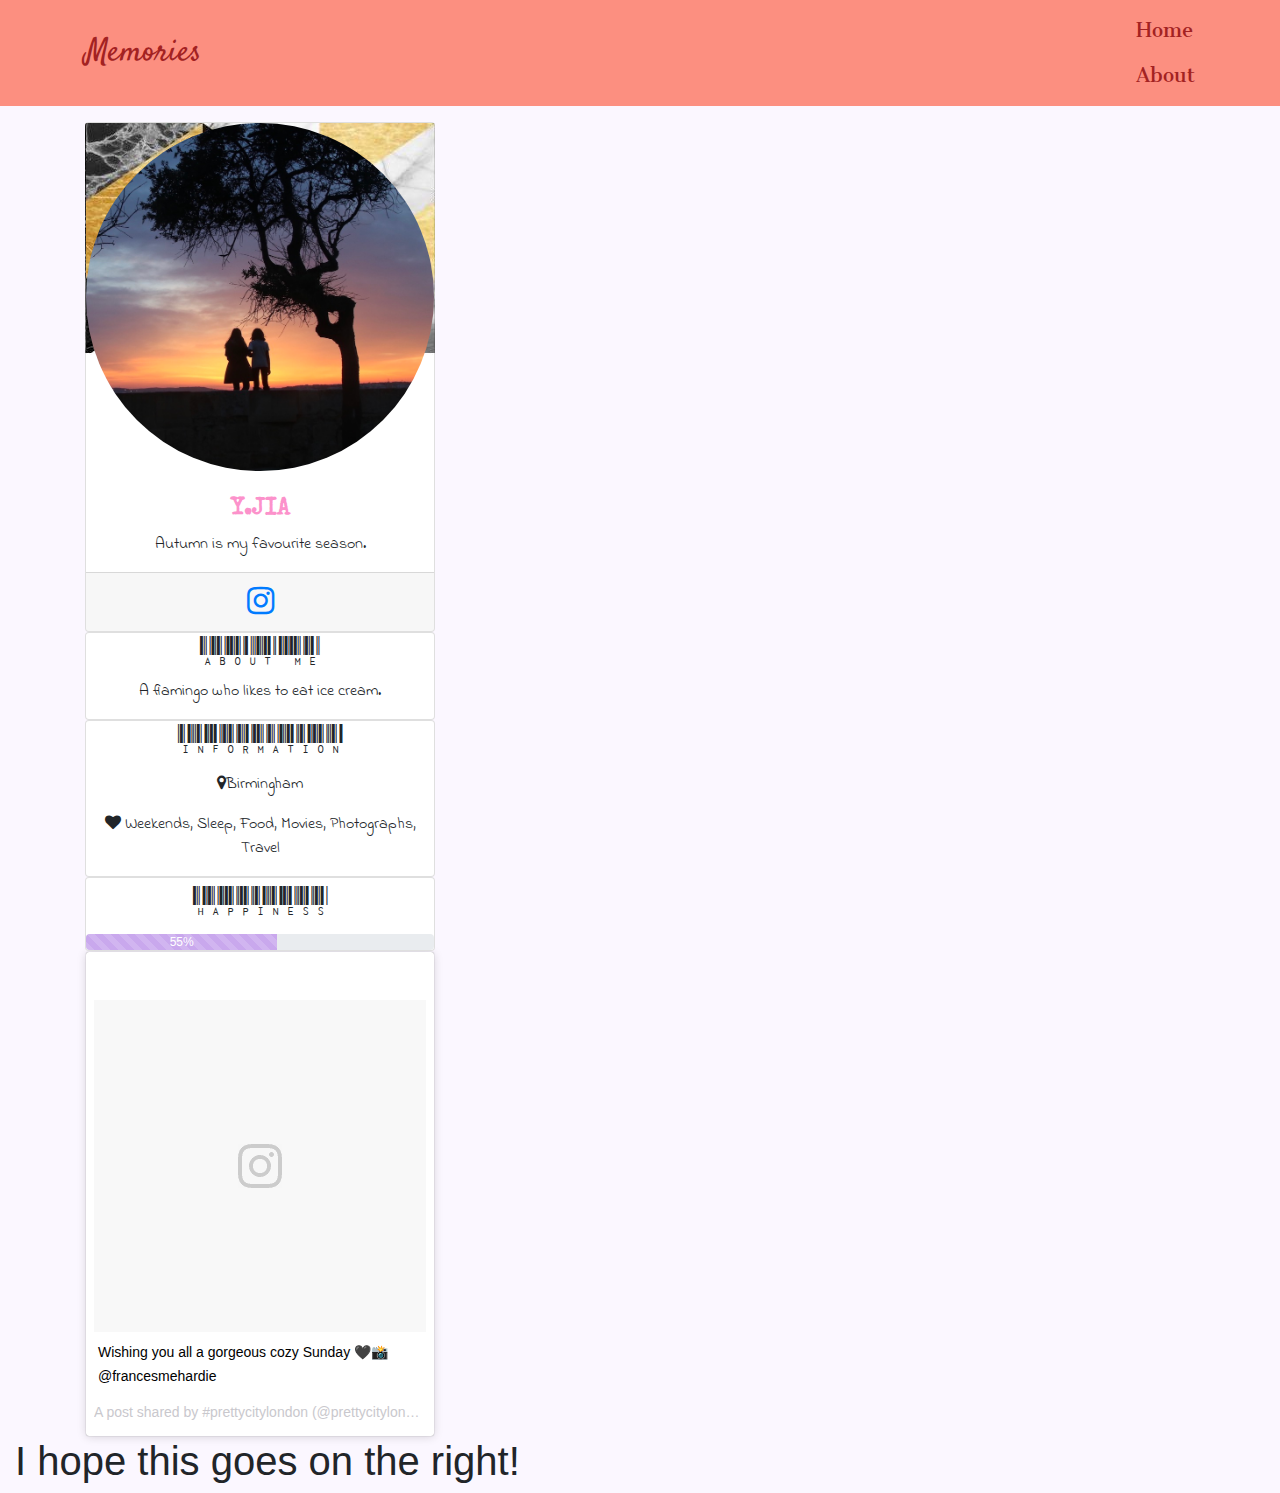
<file: about.html>
<!DOCTYPE html>
<html>
	<head>
			<title></title>
			<meta name="viewport" content="width=device-width, initial-scale=1, shrink-to-fit=no">
    		<link rel="stylesheet" href="https://maxcdn.bootstrapcdn.com/bootstrap/4.0.0-alpha.6/css/bootstrap.min.css">
    		<link rel="stylesheet" href="https://maxcdn.bootstrapcdn.com/font-awesome/4.4.0/css/font-awesome.min.css">
    		<link rel= "stylesheet" href="css/style.css">
    		<link href="https://fonts.googleapis.com/css?family=Special+Elite" rel="stylesheet">
    		<link href="https://fonts.googleapis.com/css?family=Indie+Flower" rel="stylesheet">
    		<link href="https://fonts.googleapis.com/css?family=Abril+Fatface" rel="stylesheet">
    		<link href="https://fonts.googleapis.com/css?family=Cedarville+Cursive" rel="stylesheet">
    		<link href="https://fonts.googleapis.com/css?family=Libre+Barcode+39+Text" rel="stylesheet">
    		<link rel="stylesheet" href="https://cdnjs.cloudflare.com/ajax/libs/animate.css/3.5.2/animate.css" />
    		<link href="https://fonts.googleapis.com/css?family=Satisfy" rel="stylesheet">
    		<link href="https://fonts.googleapis.com/css?family=Cantata+One" rel="stylesheet">

	<head/>
	<body>
		<nav class="navbar navbar-toggleable-md my-nav mb-3">
			<div class="container">
				<a href="index.html" class="navbar-brand">Memories</a>
				<ul class= "nav navbar-nav">
					<li class="nav-item">
						<a href="#" class="nav-link">
						Home </a>
					</li>
					<li class="nav-item">
						<a href="#" class="nav-link">
						About </a>
					</li>

				</ul>
			</div>
		</nav>
		<div class="container">
			<div class="row">
				<div class="col-md-4">
					<div class="card-block">
					<div class="card text-center description">
						<div class="card-block">
							<img class="img-circle animated pulse infinite rounded-circle profile-pic" src="img/fullsizerender 3.jpg">
							<br>
							<br>
							<h4 class="profile-title"> Y.JIA </h4>
							<p class= "intro" >Autumn is my favourite season. </p>
						</div>
						<div class="card-footer">
								<a href="https://www.instagram.com/yjialau/" target="_blank">
									<i class="fa fa-instagram fa-2x"></i> 
								</a>
						</div>
						</div>
					</div>

					<div class="card-block">
					<div class="card text-center">
						<div class="card-block">
							<h4 class="me"> About Me </h4>
							<p class="intro2"> A flamingo who likes to eat ice cream. </p>
						</div>
					</div>
				</div>

				<div class="card-block">
				<div class="card">
            <div class="card-block">
              <h4 class="card-title">Information</h4>
              <p class="infoo1"><i class="fa fa-map-marker"> </i>Birmingham </p>
              <p class="infoo2"> <i class="fa fa-heart"> </i> Weekends, Sleep, Food, Movies, Photographs, Travel </p>
            </div>
        		</div>
          		</div>	

          		<div class="card-block">
          		<div class="card text-center">
          			<div class="card-block">
          				<label class="label">Happiness</label>
          				<div class="progress">
          						<div class="progress-bar progress-bar-striped progress-bar-animated happiness-progress" role="progressbar" style="width:55%;">
          							55%
          						</div>
          				</div>
          			</div>
          			</div>
          		</div>
         
          	<div class="card-block">
          	<blockquote class="instagram-media" data-instgrm-captioned data-instgrm-version="7" style=" background:#FFF; border:0; border-radius:3px; box-shadow:0 0 1px 0 rgba(0,0,0,0.5),0 1px 10px 0 rgba(0,0,0,0.15); margin: 1px; max-width:658px; padding:0; width:99.375%; width:-webkit-calc(100% - 2px); width:calc(100% - 2px);"><div style="padding:8px;"> <div style=" background:#F8F8F8; line-height:0; margin-top:40px; padding:50.0% 0; text-align:center; width:100%;"> <div style=" background:url([data-uri]); display:block; height:44px; margin:0 auto -44px; position:relative; top:-22px; width:44px;"></div></div> <p style=" margin:8px 0 0 0; padding:0 4px;"> <a href="https://www.instagram.com/p/BbZcfjqhypw/" style=" color:#000; font-family:Arial,sans-serif; font-size:14px; font-style:normal; font-weight:normal; line-height:17px; text-decoration:none; word-wrap:break-word;" target="_blank">Wishing you all a gorgeous cozy Sunday 🖤📸 @francesmehardie</a></p> <p style=" color:#c9c8cd; font-family:Arial,sans-serif; font-size:14px; line-height:17px; margin-bottom:0; margin-top:8px; overflow:hidden; padding:8px 0 7px; text-align:center; text-overflow:ellipsis; white-space:nowrap;">A post shared by #prettycitylondon (@prettycitylondon) on <time style=" font-family:Arial,sans-serif; font-size:14px; line-height:17px;" datetime="2017-11-12T13:53:53+00:00">Nov 12, 2017 at 5:53am PST</time></p></div></blockquote> <script async defer src="http://platform.instagram.com/en_US/embeds.js"></script>
        	</div>
    		</div>
			</div>
			</div>
          	</div>









				<div class="col-md-8">
					<h1>I hope this goes on the right!</h1>
				</div>
			</div>
		</div>
	</body>
</html>
</file>
<file: css/style.css>
body {
  background-color: #fbf7ff;
}
.profile-pic {
	max-width: 100%;
}
.profile-title {
	color: #fc92cb;
	font-weight: bold;
	font-family: 'Special Elite', cursive;
}
.intro {
	font-family: 'Indie Flower', cursive;
}
.me {
	font-family: 'Libre Barcode 39 Text', cursive;	
	font-size: 200%;
}
.intro2 {
	font-family: 'Indie Flower', cursive;
}
.card-title {
	font-family: 'Libre Barcode 39 Text', cursive;	
	font-size: 200%;
	text-align: center;
}
.infoo1 {
	font-family: 'Indie Flower', cursive;
	text-align: center;
}
.infoo2 {
	font-family: 'Indie Flower', cursive;
	text-align: center;
}
.label {
	font-family: 'Libre Barcode 39 Text', cursive;	
	font-size: 200%;
}
.happiness-progress {
	background-color: #c9a8ed; 
}
.description {
  background-image: url("../img/imageedit_2_3225551862.jpg");
  background-repeat: repeat-x;
}
.my-nav {
	background-color: #fc8f80;
}
.navbar-brand {
	font-family: 'Satisfy', cursive;
	font-size: 200%;
	color: #a32222;
}
.nav-link {
	font-family: 'Cantata One', serif;
	font-size: 120%;
	color: #a32222;
}
.no-bg {
	background: none;
}
.backgroundpic {
	background-image: url("../img/img_4680.JPG");
}
</file>
